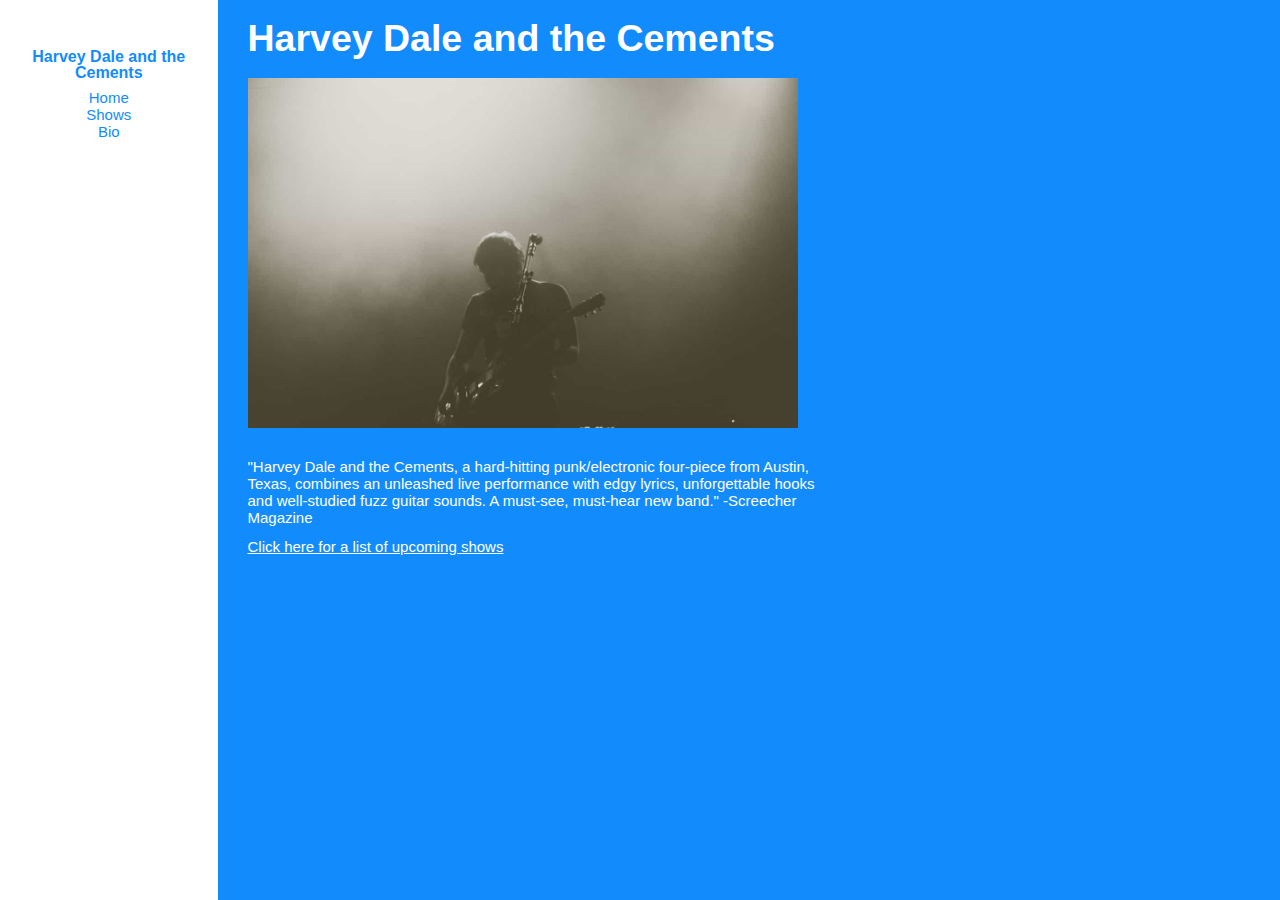
<file: docs/index.html>
<html>
  <head>
    <title>Harvey Dale and the Cements</title>
    <link rel="stylesheet" type="text/css" href="css/new-styles.css"/>
  </head>
  <body>
    <div class="container">
      <div class="nav">
        <h4>Harvey Dale and the Cements</h4>
        <ul>
          <li><a href="index.html">Home</a></li>
          <li><a href="shows.html">Shows</a></li>
          <li><a href="bio.html">Bio</a></li>
        </ul>
      </div>
      <div class="content">
        <h1>Harvey Dale and the Cements</h1>
        <img src="img/harvey-dale.jpg"/>
        <p>
          "Harvey Dale and the Cements, a hard-hitting punk/electronic four-piece from Austin, Texas, combines an unleashed live performance with edgy lyrics, unforgettable hooks and well-studied fuzz guitar sounds. A must-see, must-hear new band." -Screecher Magazine
        </p>
        <p><a href="shows.html">Click here for a list of upcoming shows</a></p>
      </div>
    </div>
  </body>
</html>
</file>
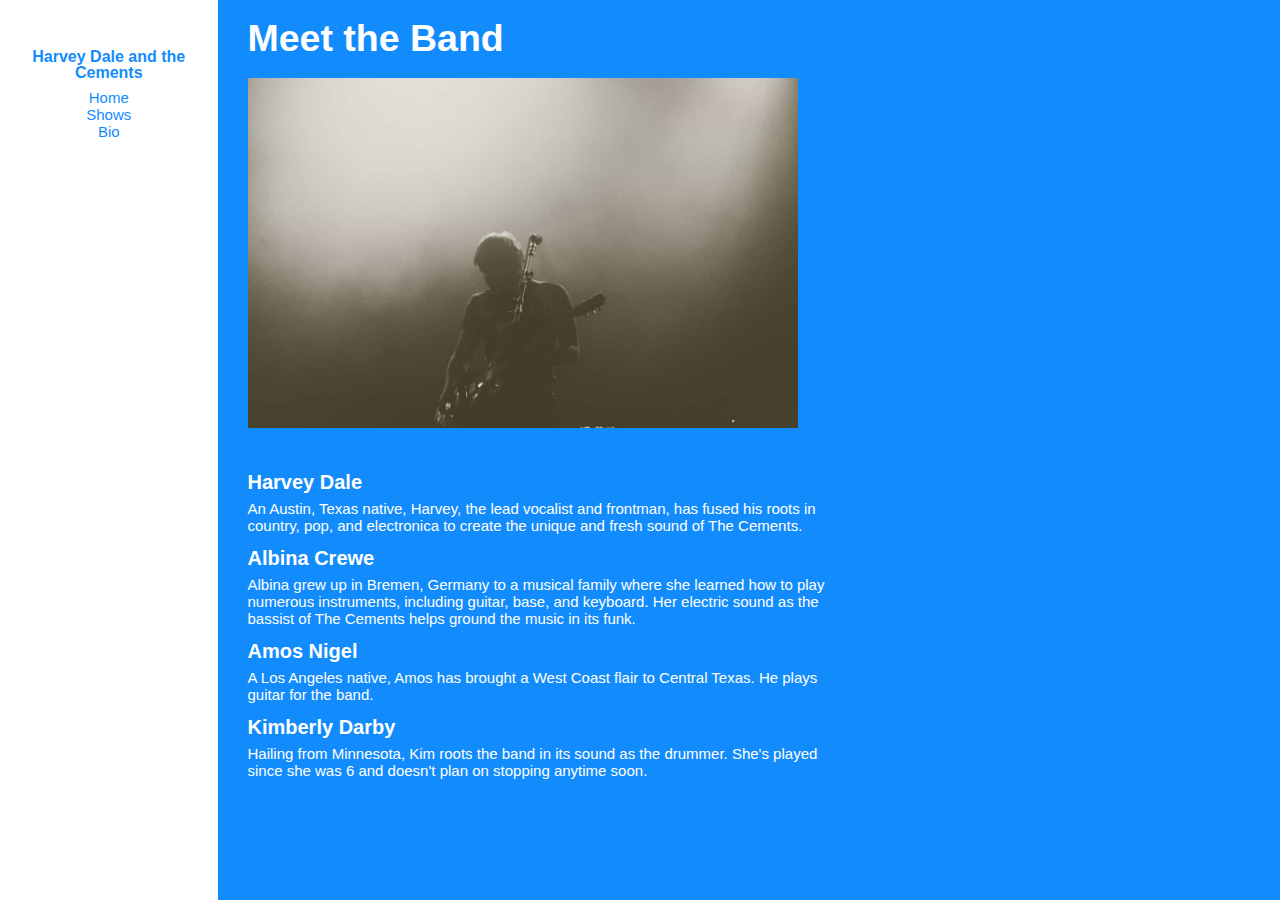
<file: docs/bio.html>
<html>
  <head>
    <title>Harvey Dale and the Cements</title>
    <link rel="stylesheet" type="text/css" href="css/new-styles.css"/>
  </head>
  <body>
    <div class="container">
      <div class="nav">
        <h4>Harvey Dale and the Cements</h4>
        <ul>
          <li><a href="index.html">Home</a></li>
          <li><a href="shows.html">Shows</a></li>
          <li><a href="bio.html">Bio</a></li>
        </ul>
      </div>
      <div class="content">
        <h1>Meet the Band</h1>
        <img src="img/harvey-dale.jpg"/>

        <h3>Harvey Dale</h3>
        <p>An Austin, Texas native, Harvey, the lead vocalist and frontman, has fused his roots in country, pop, and electronica to create the unique and fresh sound of The Cements.
        </p>
        
        <h3>Albina Crewe</h3>
        <p>
          Albina grew up in Bremen, Germany to a musical family where she learned how to play numerous instruments, including guitar, base, and keyboard. Her electric sound as the bassist of The Cements helps ground the music in its funk.
        </p>
        
        <h3>Amos Nigel</h3>
        <p>
          A Los Angeles native, Amos has brought a West Coast flair to Central Texas. He plays guitar for the band.
        </p>

        <h3>Kimberly Darby</h3>
        <p>
          Hailing from Minnesota, Kim roots the band in its sound as the drummer. She's played since she was 6 and doesn't plan on stopping anytime soon.
        </p>
      </div>
    </div>
  </body>
</html>
</file>
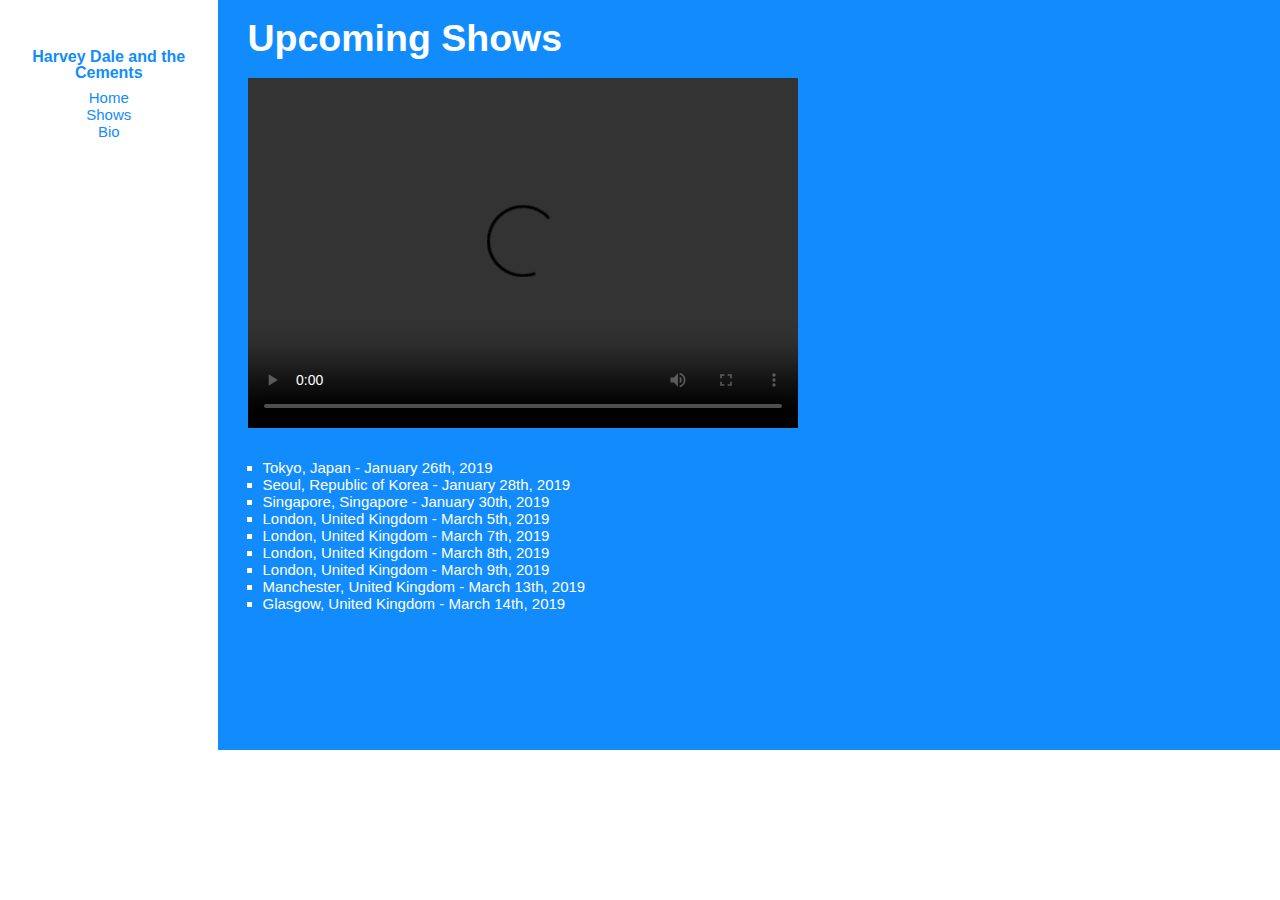
<file: docs/shows.html>
<!DOCTYPE html>
<html>
  <head>
    <title>Harvey Dale and the Cements</title>
    <link rel="stylesheet" type="text/css" href="css/new-styles.css"/>
  </head>
  <body>
    <div class="container">
      <div class="nav">
        <h4>Harvey Dale and the Cements</h4>
        <ul>
          <li><a href="index.html">Home</a></li>
          <li><a href="shows.html">Shows</a></li>
          <li><a href="bio.html">Bio</a></li>
        </ul>
      </div>
      <div class="content">
        <h1>Upcoming Shows</h1>
        <video controls>
          <source src="https://s3.amazonaws.com/codecademy-content/projects/make-a-website/lesson-1/liveshow.mp4" type="video/mp4">
        </video>
        <ul>
          <li>Tokyo, Japan - January 26th, 2019</li>
          <li>Seoul, Republic of Korea - January 28th, 2019</li>
          <li>Singapore, Singapore - January 30th, 2019</li>
          <li>London, United Kingdom - March 5th, 2019</li>
          <li>London, United Kingdom - March 7th, 2019</li>
          <li>London, United Kingdom - March 8th, 2019</li>
          <li>London, United Kingdom - March 9th, 2019</li>
          <li>Manchester, United Kingdom - March 13th, 2019</li>
          <li>Glasgow, United Kingdom - March 14th, 2019</li>
        </ul>
      </div>
    </div>
  </body>
</html>
</file>
<file: docs/css/new-styles.css>
abbr,address,article,aside,audio,b,blockquote,body,canvas,caption,cite,code,dd,del,details,dfn,div,dl,dt,em,fieldset,figcaption,figure,footer,form,h1,h2,h3,h4,h5,h6,header,hgroup,html,i,iframe,img,ins,kbd,label,legend,li,mark,menu,nav,object,ol,p,pre,q,samp,section,small,span,strong,sub,summary,sup,table,tbody,td,tfoot,th,thead,time,tr,ul,var,video{margin:0;padding:0;border:0;outline:0;font-size:100%;vertical-align:baseline;background:transparent}body{line-height:1}article,aside,details,figcaption,figure,footer,header,hgroup,menu,nav,section{display:block}nav ul{list-style:none}blockquote,q{quotes:none}blockquote:after,blockquote:before,q:after,q:before{content:"";content:none}a{margin:0;padding:0;font-size:100%;vertical-align:baseline;background:transparent}ins{text-decoration:none}ins,mark{background-color:#ff9;color:#000}mark{font-style:italic;font-weight:700}del{text-decoration:line-through}abbr[title],dfn[title]{border-bottom:1px dotted;cursor:help}table{border-collapse:collapse;border-spacing:0}hr{display:block;height:1px;border:0;border-top:1px solid #ccc;margin:1em 0;padding:0}input,select{vertical-align:middle}body,html{font-family:Arial;font-size:62.5%;color:#fff}dl,ol,p,ul{font-size:1.5rem;line-height:1.7rem;margin-bottom:12px}h1{font-size:3.75rem;margin:20px 0}h2{font-size:2.5rem;margin:16px 0}h3{font-size:2rem}h3,h4{margin:14px 0 8px}h4{font-size:1.6rem}ul{list-style:none}.container{min-height:100%;display:-webkit-flex;display:-ms-flexbox;display:flex}.nav{width:15%;min-width:140px;padding-top:35px;padding-left:15px;padding-right:15px;text-align:center;color:#128cfd}.nav a:link,.nav a:visited{text-decoration:none;color:#128cfd}.nav a:hover{text-decoration:underline;color:#128cfd}.content{width:85%;min-height:750px;min-width:600px;background-color:#128cfd}.content a:hover,.content a:link,.content a:visited{color:#fff;text-decoration:underline}.content>*{padding-left:30px}.content p{width:55%;min-width:550px;font-size:1.5rem}.content ul{font-size:1.5rem;list-style-type:square;padding-left:45px;vertical-align:top}.content img,.content video{height:350px;width:550px;margin-bottom:30px}
/*# sourceMappingURL=[data-uri] */
</file>
